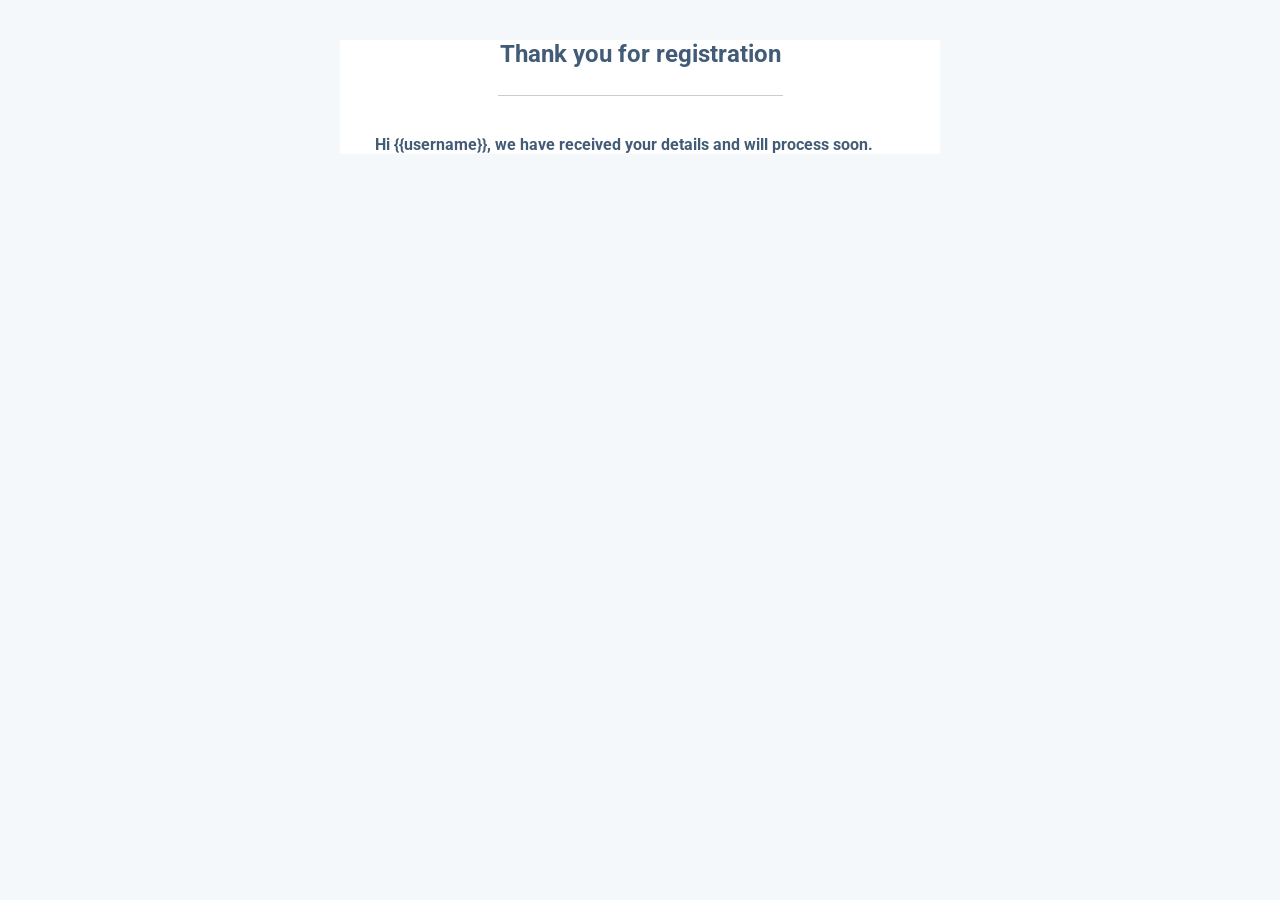
<file: Login_Page/user/templates/user/Email.html>
<!DOCTYPE html>
<html lang="en" dir="ltr">
    <head>
        <meta charset="utf-8">
        <title></title>
        <style>
            @import url('https://fonts.googleapis.com/css?family=Roboto:400,100,300,500,700,900');
        </style>
    </head>
    <body style="background: #f5f8fa;font-family: 'Roboto', sans-serif;">
        <div style="width: 90%;max-width:600px;margin: 20px auto;background: #ffffff;">
            <section style="margin: 0 15px;color:#425b76;">
                <h2 style="margin: 40px 0 27px 0;text-align: center;">Thank you for registration</h2>
                <hr style="border:0;border-top: 1px solid rgba(66,91,118,0.3);max-width: 50%">
                <p style="font-size:15.5px;font-weight: bold;margin:40px 20px 15px 20px;">Hi {{username}}, we have received your details and will process soon.</p>
            </section>
        </div>
    </body>
</html>
</file>
